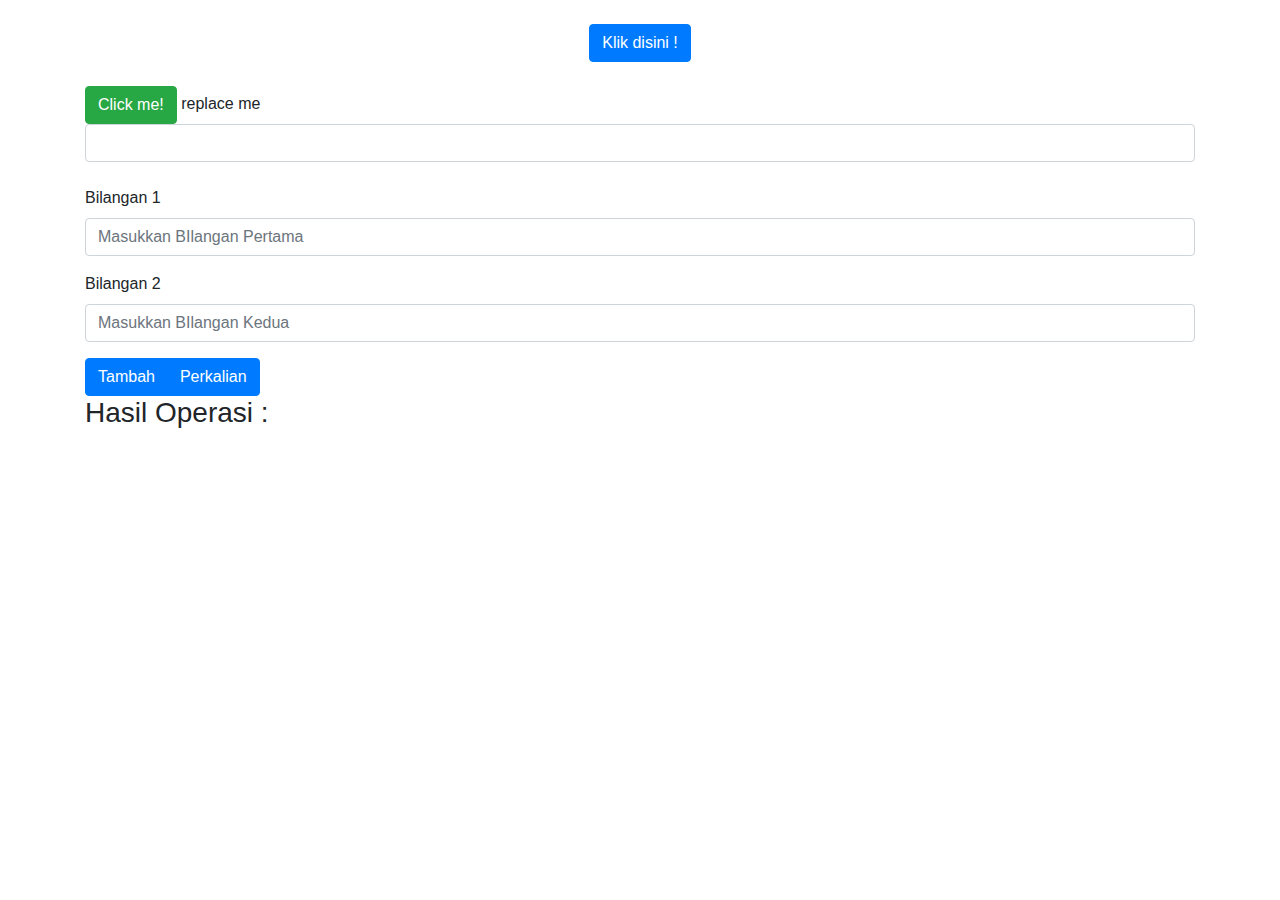
<file: js1.html>
<!DOCTYPE html>
<html lang="en">
<head>
    <meta charset="UTF-8">
    <meta name="viewport" content="width=device-width, initial-scale=1.0">
    <title>Document</title>
    <link rel="stylesheet" href="https://cdn.jsdelivr.net/npm/bootstrap@4.6.2/dist/css/bootstrap.min.css">
    <script src="https://cdn.jsdelivr.net/npm/jquery@3.6.4/dist/jquery.slim.min.js"></script>
    <script src="https://cdn.jsdelivr.net/npm/popper.js@1.16.1/dist/umd/popper.min.js"></script>
    <script src="https://cdn.jsdelivr.net/npm/bootstrap@4.6.2/dist/js/bootstrap.bundle.min.js"></script>
    <script>
        function showalert(){
            alert("Selamat! Anda mendapatkan 100 juta!");
        }
        function changeText(){
            //var tulisan = document.getElementById("");
            var span = document.getElementById("output"); //membaca isi tulisan lama di span
            var textBox= document.getElementById("textbox"); //membaca tulisan yang baru
            
            textBox.style.color= "red"; //mengubah warna font dari text box menjadi merah
            span.innerHTML = textBox.value; 
            //innerHTML mengubah text secara runtime
            //.value membaca isi komponen form
            console.log("Horeee sudah disini");
            console.log("Isinya text box adalah " + textBox.value) ;
        }
    </script>
    <script src="operasi.js"></script>
</head>

<body>
    <br>
    <div class="container">
        <center><button class="btn btn-primary" onclick="showalert();">Klik disini !</button></center>
        <br>
        <button onclick="changeText();" class="btn btn-success">Click me!</button>
        <span id="output">replace me</span>
        <input id="textbox" type="text" class="form-control" />
        <br>
        <div class="form-group">
            <label for="bil1"> Bilangan 1</label>
            <input type="number" id="bill" placeholder="Masukkan BIlangan Pertama" class="form-control">
        </div>
        <div class="form-group">
            <label for="bil2"> Bilangan 2</label>
            <input type="number" id="bil2" placeholder="Masukkan BIlangan Kedua" class="form-control">
        </div>
        <div class="btn-group">
            <button type="button" class="btn btn-primary" onclick="tambah();">Tambah</button>
            <button type="button" class="btn btn-primary" onclick="kali();">Perkalian</button>
          </div>
          <h3>Hasil Operasi : <div id="hasil"></div></h3>
    </div>
    
</body>
</html>
</file>
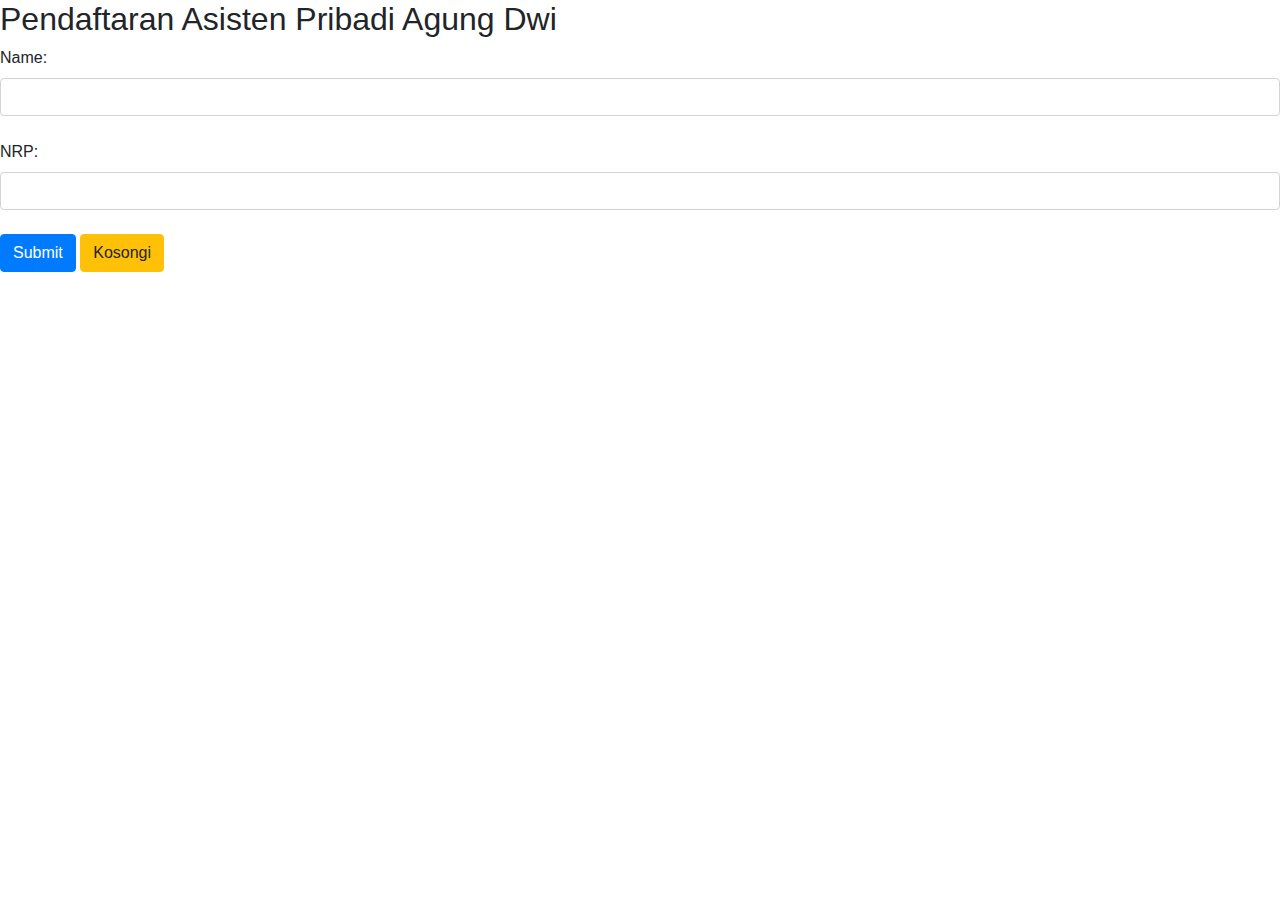
<file: js2.html>
<!DOCTYPE html>
<html>

<head>
    <meta name="viewport" content="width=device-width, initial-scale=1">
    <link rel="stylesheet" href="https://cdn.jsdelivr.net/npm/bootstrap@4.6.2/dist/css/bootstrap.min.css">
    <script src="https://cdn.jsdelivr.net/npm/jquery@3.6.4/dist/jquery.slim.min.js"></script>
    <script src="https://cdn.jsdelivr.net/npm/popper.js@1.16.1/dist/umd/popper.min.js"></script>
    <script src="https://cdn.jsdelivr.net/npm/bootstrap@4.6.2/dist/js/bootstrap.bundle.min.js"></script>
    <script>
        function validateForm() {
            //let x = document.forms["myForm"]["fname"].value;
            var x = document.getElementById("fname");
            var nrp = document.getElementById("nrp");
            //BAhwa yang dicek cukup yang invalid
            if (x.value == "") { // isan kosong, berarti text box nya tidak diisi / kosong
                alert("Nama harus diisi...");
                x.focus();
                return false; //function ini ada return valuenya, bukan void
                //stop, gak dikirim ke server
            }
            if (nrp.value == "") { 
                alert("NRP harus diisi...");
                nrp.focus();
                return false;
            }

            if (isNaN(nrp.value) == true){
                alert("NRP harus berupa angka...");
                nrp.focus();
                nrp.value = "";
                return false;
            }

            if (nrp.value.length != 10) { 
                alert("Jumlah digit harus 10, anda memasukkan " + nrp.value.length + " digit!");
                nrp.focus();
                nrp.value = "";
                return false;
            }

            if (nrp.value.substring(0,4) != "5026") { 
                alert("Pendaftar harus berasal dari departemen sistem informasi");
                nrp.focus();
                nrp.value = "";
                return false;
            }
            
            if (nrp.value.substring(4,6) != "22" && nrp.value.substring(4,6) != "21" ) { 
                alert("Pendaftar harus berasal dari angkatan 2021 atau 2022");
                nrp.focus();
                nrp.value = "";
                return false;
            }


            return true ; //boleh dikasih boleh tidak, kerena default function adalah true. 
            //Pencegahan nilai ke false berfungsi supaya tidak jadi dikirimkan
        }
    </script>
</head>

<body>

    <h2>Pendaftaran Asisten Pribadi Agung Dwi</h2>

    <form name="myForm" action="https://www.google.com/" onsubmit="return validateForm()" method="post">
        <label for="fname">Name:</label> 
        <input type="text" id="fname" name="fname" class="form-control">
        <br>
        <label for="nrp">NRP:</label> 
        <input type="text" id="nrp" name="nrp" class="form-control">
        <br>
        <input type="submit" value="Submit" class="btn btn-primary">
        <input type="reset" value="Kosongi" class="btn btn-warning">
    </form>

</body>

</html>
</file>
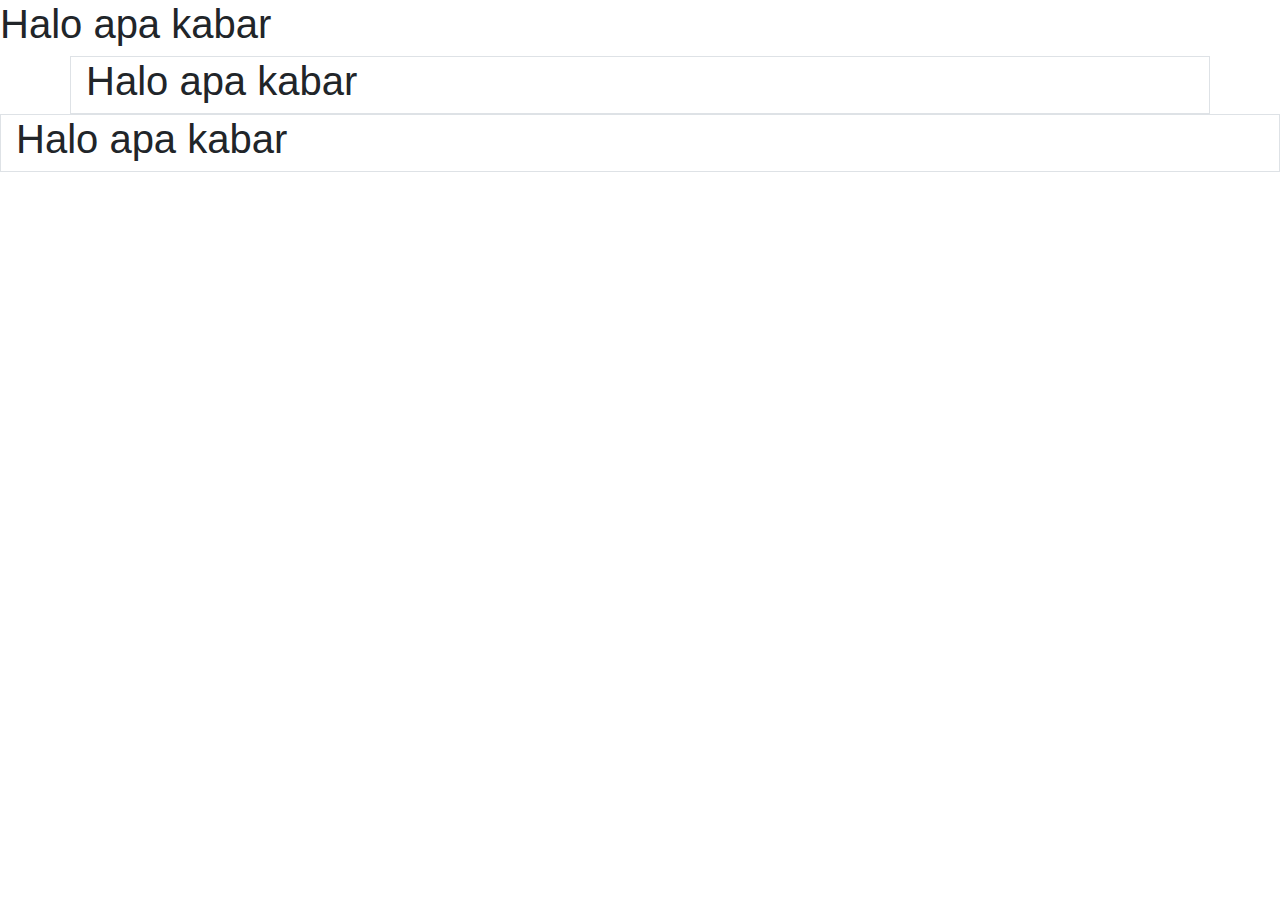
<file: responsive.html>
<!DOCTYPE html>
<html lang="en">
    <head>
        <meta charset="UTF-8">
        <meta name="viewport" content="width=device-width, initial-scale=1.0">
        <title>Responsive Web</title>
        <link rel="stylesheet" href="https://cdn.jsdelivr.net/npm/bootstrap@4.6.2/dist/css/bootstrap.min.css">
        <script src="https://cdn.jsdelivr.net/npm/jquery@3.6.4/dist/jquery.slim.min.js"></script>
        <script src="https://cdn.jsdelivr.net/npm/popper.js@1.16.1/dist/umd/popper.min.js"></script>
        <script src="https://cdn.jsdelivr.net/npm/bootstrap@4.6.2/dist/js/bootstrap.bundle.min.js"></script>
    </head>
    
    <body>
        <h1>Halo apa kabar</h1>
        <div class="container border">
            <h1>Halo apa kabar</h1>
        </div>
        <div class="container-fluid border">
            <h1>Halo apa kabar</h1>
        </div>
    </body>
</html>
</file>
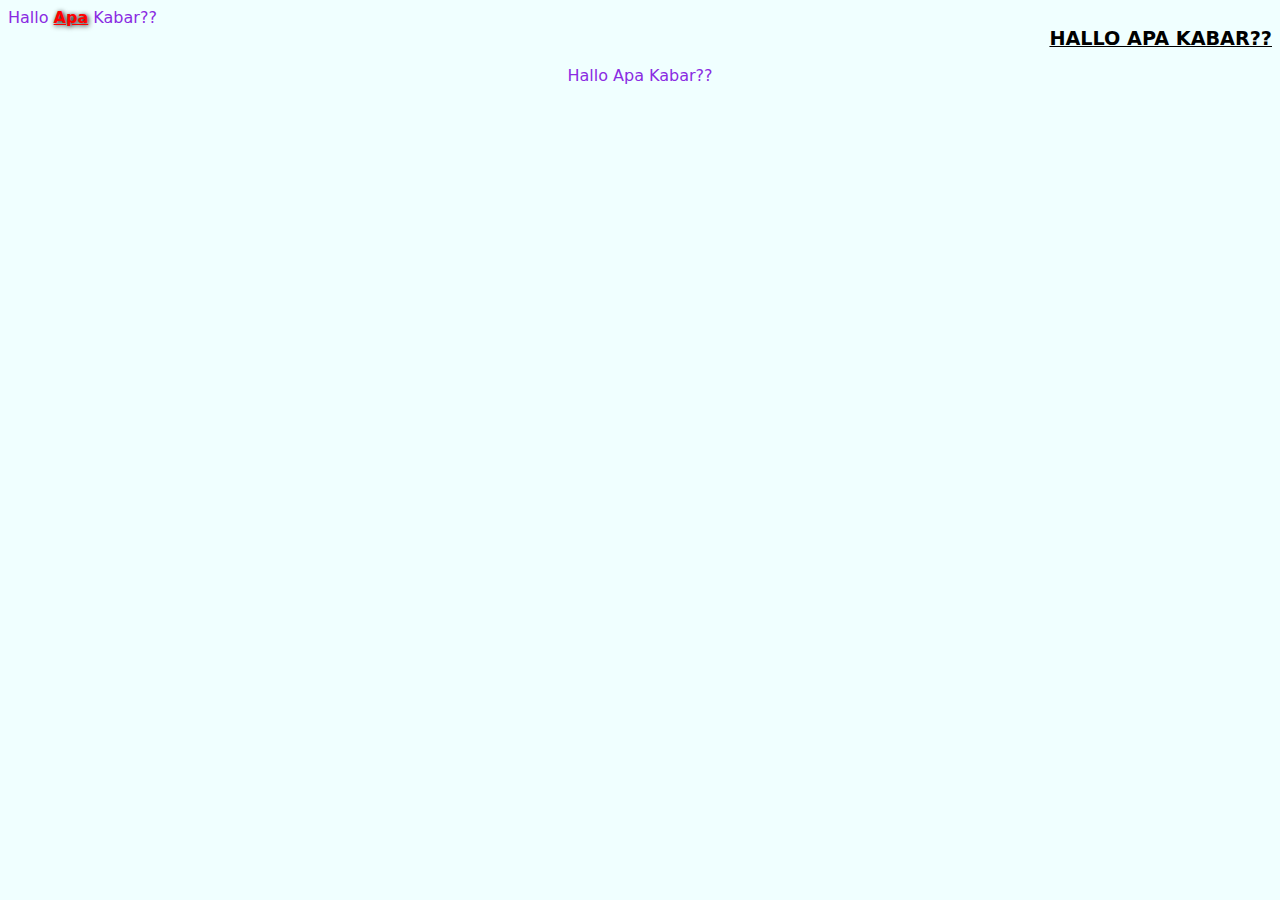
<file: style.html>
<html>
    <head>
<title>CSS</title>
<link rel="stylesheet" href="mystyle.css">
        <style>
            body{
                
                color: blueviolet;
            }
            p {
                text-align: center;
            }

            .salam{
                font-size: larger;
                text-align: right;
                font-weight: bold;
                text-transform: uppercase;
            }

            .garisbawah{
                text-decoration: underline;
                color: black;
            }

        </style>
    </head>
    
    <body>
        <!--InLine CSS, digunakan jika hanya 1 bagian di 1 halaman yang berbeda-->
        Hallo <b style="color: #ff0000; text-decoration: underline; text-shadow: 1px 1px 5px rgb(0, 0, 0);">Apa</b> Kabar??
        <!--Inpage CSS, digunakan jika yang berbeda hanya di 1 halaman-->
        <div class="garisbawah salam"> Hallo Apa Kabar??</div>
        <!--External File, digunakan untuk global 1 situs-->
        <span class="sembunyi">Hallo Apa Kabar??</span>
        <p>Hallo Apa Kabar??</p>
    </body>
</html>
</file>
<file: mystyle.css>
body{
    background-color:azure;
    font-family: system-ui, -apple-system, BlinkMacSystemFont, 'Segoe UI', Roboto, Oxygen, Ubuntu, Cantarell, 'Open Sans', 'Helvetica Neue', sans-serif;
}

.sembunyi {
    display:none;
}

a:link{
    text-decoration: none;
    color: green;
}

a:visited{
    text-decoration: none;
    color: green;
}

a:hover{
    text-decoration: none;
    color: yellow;
    font-weight: bold;
}

.profpicture{
    border-radius: 50%;
}

.fotobiasa{
    border-radius: 20px 20px;
}

.kotakfoto{
    border-radius: 10px 10px;
    border: 1px solid #ddd;
    padding: 5px;
    width: 500px;
}
</file>
